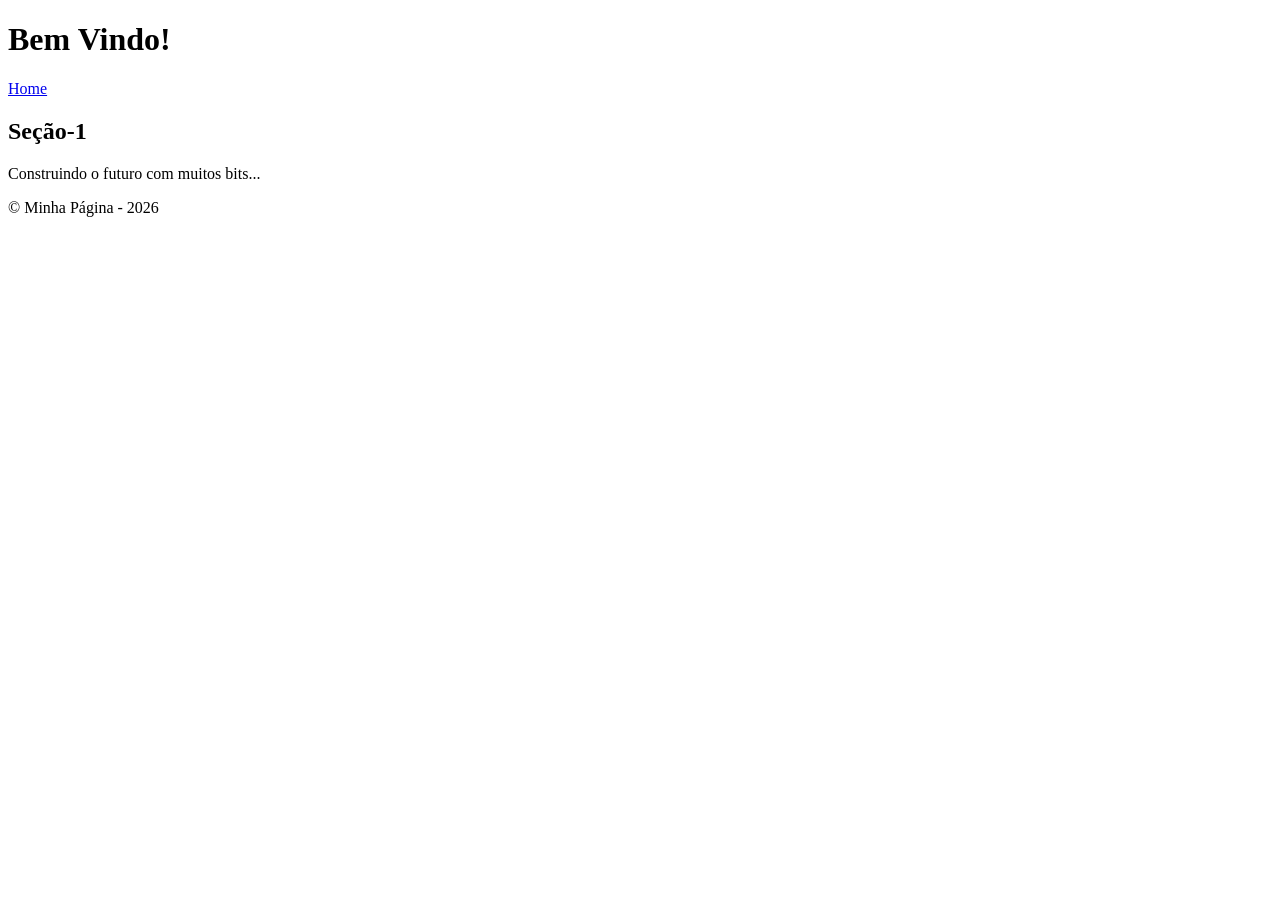
<file: pagina1.html>
<!DOCTYPE html>
<!-- Este é um doctype ou DTD, o que define o tipo de HTML a ser carregado na maquina do cliente, ele informa ao navegador qual conjunto de bibliotecas carregar para que toda a estrutura seja otimizada deforma rápida e segura.-->
<!-- Eu sou um comentario HTML, eu sou ignorado pelo interpretador do navegador e não sou apresentado aos usuários. -->

<html lang="pt-br">
	<head>
		<meta charset="UTF-8">
		<title>Página 1</title>
	</head>
	<body>
	<!-- Cabeçalho -->
		<header>
			<h1>Bem Vindo!</h1>
			<nav>
				<a href="./pagina1.html">Home</a>
			</nav>
		</header>
	<!-- Corpo -->
		<main>
			<section>
				<h2>Seção-1</h2>
				<p>Construindo o futuro com muitos bits...</p>
			</section>
		</main>
	<!-- Rodapé -->
		<footer>
			<p>&copy; Minha Página - 2026</p>
		</footer>
	</body>
</html>
</file>
